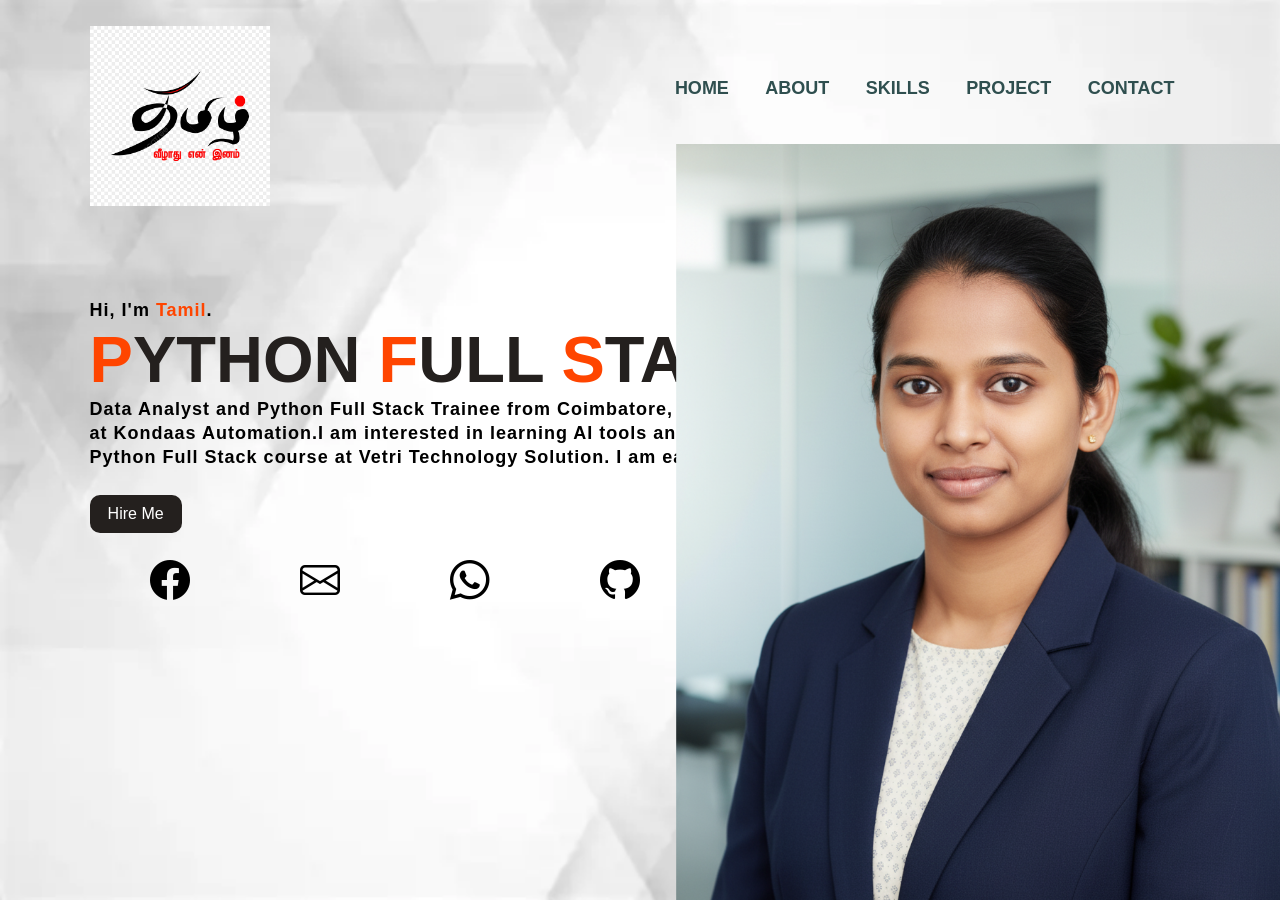
<file: Class Task Portfolio/index.html>
<!DOCTYPE html>
<html lang="en">
<head>
    <meta charset="UTF-8">
    <meta name="viewport" content="width=device-width, initial-scale=1.0">
    <title>My Portfolio</title>
    <link rel="stylesheet" href="Style.css">
    
<link rel="stylesheet" href="https://cdn.jsdelivr.net/npm/bootstrap-icons@1.10.5/font/bootstrap-icons.css">
</head>
<body>
   <div class="main">
<div class="navbar">
<img src="pic/logo.jpg" class="logo">
<ul>
    <li><a href="index.html">HOME</a></li>
     <li><a href="about.html">ABOUT</a></li>
      <li><a href="skill.html">SKILLS</a></li>
       <li><a href="project.html">PROJECT</a></li>
        <li><a href="contact.html">CONTACT</a></li>
</ul>

</div>
<div class="info">
    <h3>Hi, I'm <span>Tamil</span>.</h3>
    <h1><span>P</span>YTHON <span>F</span>ULL <span>S</span>TACK <span>T</span>RAINEE</h1>
    <h3>Data Analyst and Python Full Stack Trainee from Coimbatore, India.
I am working as a Data Analyst<br> at Kondaas Automation.I am interested in learning AI tools and n8n automation. Recently, I joined a <br> Python Full Stack course at 
Vetri Technology Solution. I am eager to get a job as a Full Stack Developer.</h3>
<a href ="contact.html">Hire Me</href>
    </div>
    <div class="image">
        <img src="pic/profile.png" class="girl">
    </div>
    <div class="icons" style="display:flex; gap:150px; font-size:24px;">
    <a href="https://www.facebook.com/profile.php?id=100007952117588" target="_blank">
        <i class="bi bi-facebook"></i>
    </a>
    <a href="mailto:tamilarasi2222@gmail.com" target="_blank">
        <i class="bi bi-envelope"></i>
    </a>
    <a href="https://wa.me/919659205323" target="_blank">
        <i class="bi bi-whatsapp"></i>
    </a>
    <a href="https://github.com/TamilarasiNagaraj/Tamilarasi-N-Portfolio" target="_blank">
        <i class="bi bi-github"></i>
    </a>
</div>
</div>
</body>

</html>
</file>
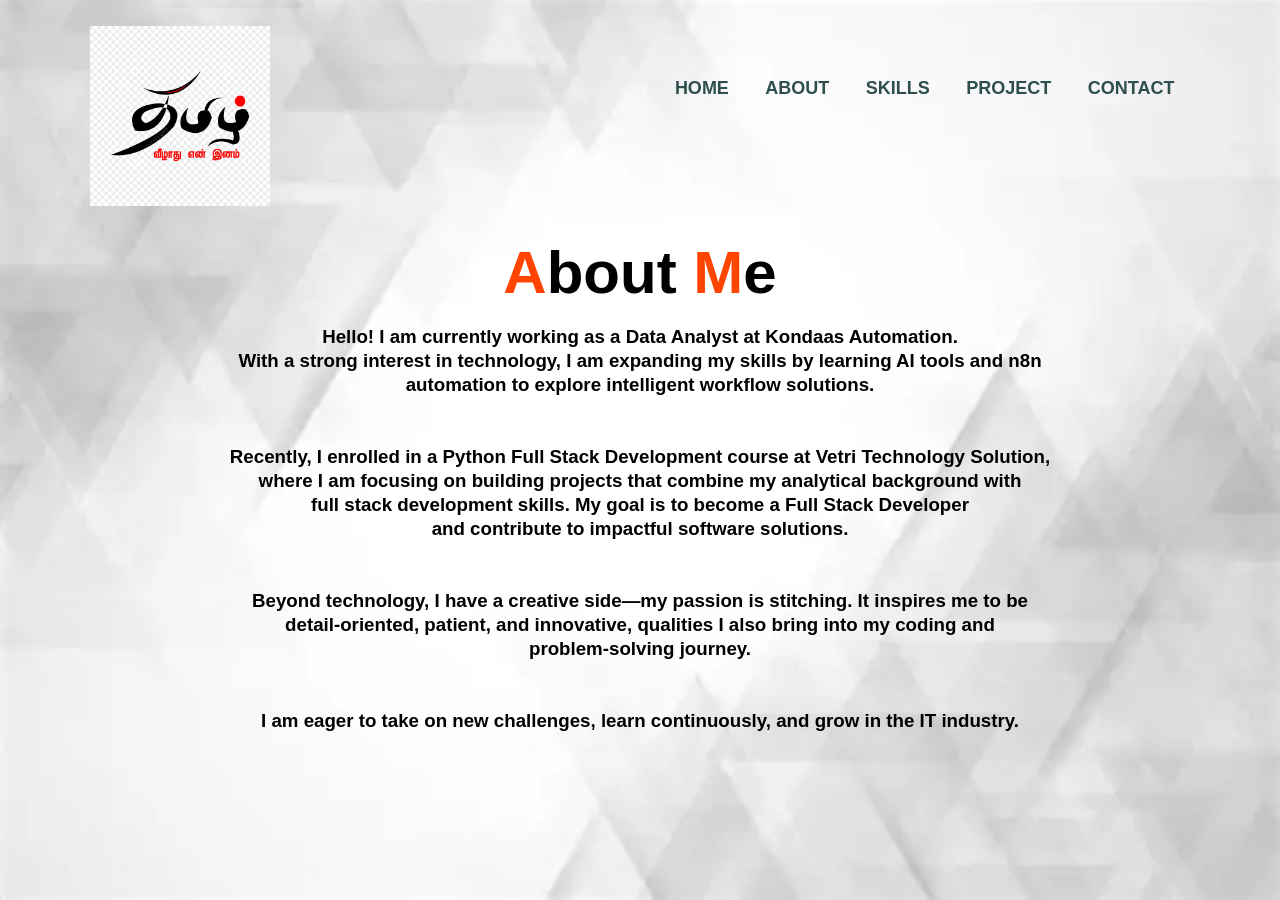
<file: Class Task Portfolio/about.html>
<!DOCTYPE html>
<html lang="en">
<head>
    <meta charset="UTF-8">
    <meta name="viewport" content="width=device-width, initial-scale=1.0">
    <title>My Portfolio</title>
     <link rel="stylesheet" href="Style.css">
</head>
<body>
     <div class="main">
<div class="navbar">
<img src="pic/logo.jpg" class="logo">
<ul>
    <li><a href="index.html">HOME</a></li>
     <li><a href="about.html">ABOUT</a></li>
      <li><a href="skill.html">SKILLS</a></li>
       <li><a href="project.html">PROJECT</a></li>
        <li><a href="contact.html">CONTACT</a></li>
</ul>

</div>
<div class="about">
    <h1><span>A</span>bout <span>M</span>e</h1>
<h3>Hello! I am currently working as a Data Analyst at Kondaas Automation. <br>
    With a strong interest in technology, I am expanding my skills by learning AI tools and n8n <br>
    automation to explore intelligent workflow solutions.</h3><br><br>
<h3>Recently, I enrolled in a Python Full Stack Development course at Vetri
    Technology Solution, <br>where I am focusing on building projects that combine my analytical
    background with <br>full stack development skills. My goal is to become a Full Stack Developer <br>
    and contribute to impactful software solutions.</h3><br><br>
    <h3>
        Beyond technology, I have a creative side—my passion is stitching. It inspires me to be<br>
        detail-oriented, patient, and innovative, qualities I also bring into my coding and <br>problem-solving
        journey.
    </h3><br><br>

    <h3>I am eager to take on new challenges, learn continuously, and grow in the IT industry.</h3>
</div>

</div>
</body>
</html>
</file>
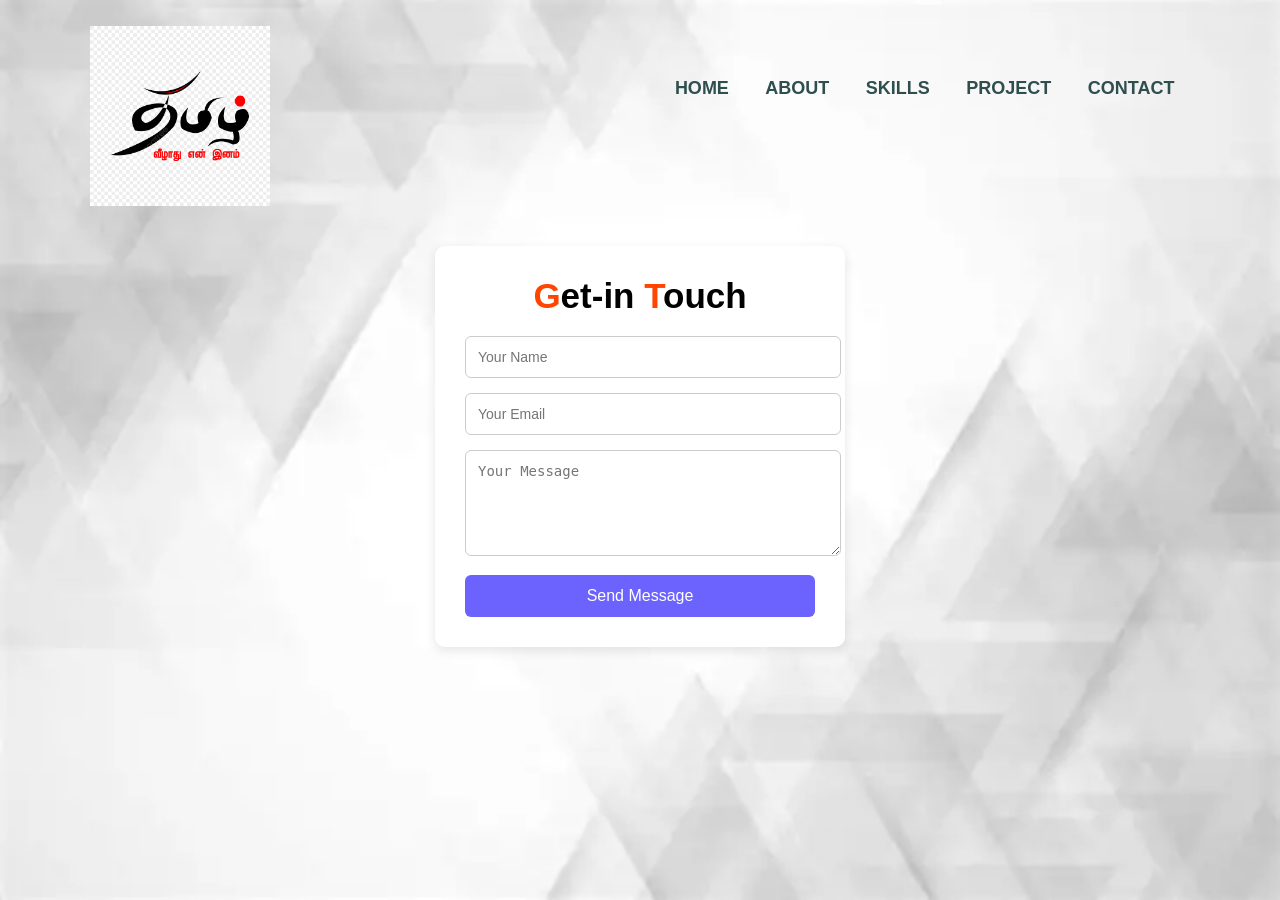
<file: Class Task Portfolio/contact.html>
<!DOCTYPE html>
<html lang="en">
<head>
    <meta charset="UTF-8">
    <meta name="viewport" content="width=device-width, initial-scale=1.0">
    <title>My Portfolio</title>
     <link rel="stylesheet" href="Style.css">
</head>
<body>
     <div class="main">
<div class="navbar">
<img src="pic/logo.jpg" class="logo">
<ul>
    <li><a href="index.html">HOME</a></li>
     <li><a href="about.html">ABOUT</a></li>
      <li><a href="skill.html">SKILLS</a></li>
       <li><a href="project.html">PROJECT</a></li>
        <li><a href="contact.html">CONTACT</a></li>
</ul>

</div>
  <div class="contact-section">

    <form class="contact-form">
            <h1><span>G</span>et-in <span>T</span>ouch</h1>
      <input type="text" name="name" placeholder="Your Name" required>
      <input type="email" name="email" placeholder="Your Email" required>
      <textarea name="message" placeholder="Your Message" rows="5" required></textarea>
      <button type="submit">Send Message</button>
    </form>
</div>
</div>
</body>
</html>
</file>
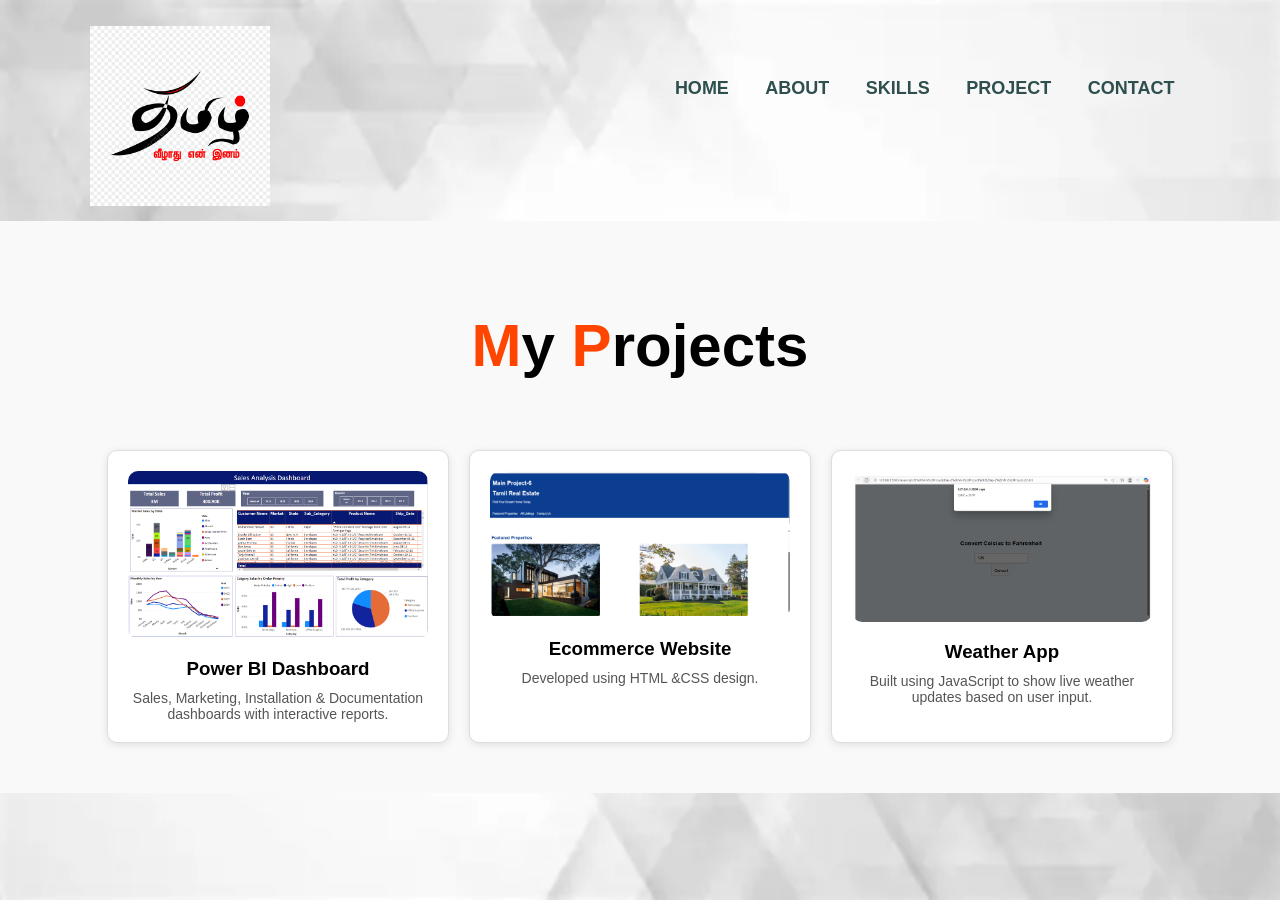
<file: Class Task Portfolio/project.html>
<!DOCTYPE html>
<html lang="en">
<head>
    <meta charset="UTF-8">
    <meta name="viewport" content="width=device-width, initial-scale=1.0">
    <title>My Portfolio</title>
    <link rel="stylesheet" href="Style.css">
    <style>
        /* About Section */
        .about {
            padding: 50px;
            line-height: 1.6;
        }
        .about h1 span {
            color: #007bff;
        }

        /* Projects Section */
        .projects {
            padding: 50px;
            background-color: #f9f9f9;
            text-align: center;
        }

        .projects h1 span {
            color: orangered;
        }

.projects h1{
    font-size: 60px;
    padding: 40px 0;
    
}
        .project-list {
            display: flex;
            flex-wrap: wrap;
            justify-content: center;
            gap: 20px;
            margin-top: 30px;
        }

        .project-card {
            background-color: #fff;
            border: 1px solid #ddd;
            border-radius: 10px;
            width: 300px;
            padding: 20px;
            box-shadow: 0 2px 8px rgba(0,0,0,0.1);
            transition: transform 0.3s;
        }

        .project-card:hover {
            transform: translateY(-5px);
        }

        .project-card img {
            width: 100%;
            border-radius: 10px;
        }

        .project-card h3 {
            margin: 15px 0 10px 0;
        }

        .project-card p {
            font-size: 14px;
            color: #555;
        }

        .project-card .btn {
            display: inline-block;
            margin-top: 10px;
            padding: 8px 15px;
            background-color: #007bff;
            color: #fff;
            text-decoration: none;
            border-radius: 5px;
        }

        .project-card .btn:hover {
            background-color: #0056b3;
        }

        /* Responsive */
        @media screen and (max-width: 768px) {
            .project-list {
                flex-direction: column;
                align-items: center;
            }
        }
    </style>
</head>
<body>
    <div class="main">
        <!-- Navbar -->
        <div class="navbar">
            <img src="pic/logo.jpg" class="logo">
            <ul>
                <li><a href="index.html">HOME</a></li>
                <li><a href="about.html">ABOUT</a></li>
                <li><a href="skill.html">SKILLS</a></li>
                <li><a href="project.html">PROJECT</a></li>
                <li><a href="contact.html">CONTACT</a></li>
            </ul>
        </div>

        <!-- About Section -->
        

        <!-- Projects Section -->
        <div class="projects">
            <h1><span>M</span>y <span>P</span>rojects</h1>
            <div class="project-list">
                <div class="project-card">
                    <img src="pic/218605834-500b9b47-8873-4b4a-94ae-ed86486e3194.png" alt="Power BI Dashboard">
                    <h3>Power BI Dashboard</h3>
                    <p>Sales, Marketing, Installation & Documentation dashboards with interactive reports.</p>
                </div>

                <div class="project-card">
                    <img src="pic/Real Estate Landing Page.png" alt="Ecommerce Website">
                    <h3>Ecommerce Website</h3>
                    <p>Developed using HTML &CSS design.</p>
                </div>

                <div class="project-card">
                    <img src="pic/weather App.png" alt="Weather App">
                    <h3>Weather App</h3>
                    <p>Built using JavaScript to show live weather updates based on user input.</p>
                </div>
            </div>
        </div>
    </div>
</body>
</html>
</file>
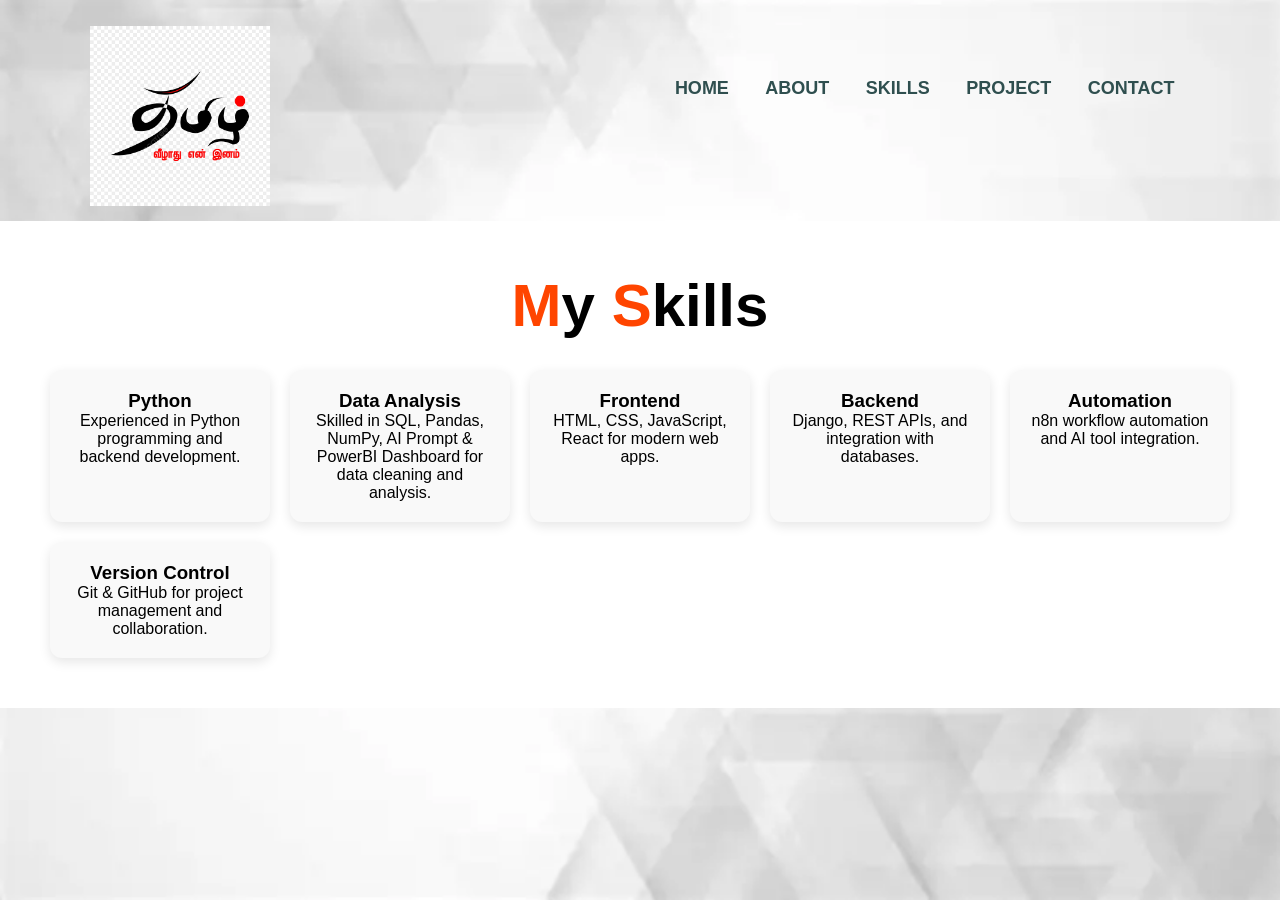
<file: Class Task Portfolio/skill.html>
<!DOCTYPE html>
<html lang="en">
<head>
    <meta charset="UTF-8">
    <meta name="viewport" content="width=device-width, initial-scale=1.0">
    <title>My Portfolio</title>
     <link rel="stylesheet" href="Style.css">
</head>
<body>
     <div class="main">
<div class="navbar">
<img src="pic/logo.jpg" class="logo">
<ul>
    <li><a href="index.html">HOME</a></li>
     <li><a href="about.html">ABOUT</a></li>
      <li><a href="skill.html">SKILLS</a></li>
       <li><a href="project.html">PROJECT</a></li>
        <li><a href="contact.html">CONTACT</a></li>
</ul>

</div>
<section class="skills">
    <h2><span>M</span>y <span>S</span>kills</h2>
    <div class="skills-container">
      <div class="skill-card">
        <i class="bi bi-code-slash"></i>
        <h3>Python</h3>
        <p>Experienced in Python programming and backend development.</p>
      </div>
      <div class="skill-card">
        <i class="bi bi-database"></i>
        <h3>Data Analysis</h3>
        <p>Skilled in SQL, Pandas, NumPy, AI Prompt & PowerBI Dashboard for data cleaning and analysis.</p>
      </div>
      <div class="skill-card">
        <i class="bi bi-window"></i>
        <h3>Frontend</h3>
        <p>HTML, CSS, JavaScript, React for modern web apps.</p>
      </div>
      <div class="skill-card">
        <i class="bi bi-gear"></i>
        <h3>Backend</h3>
        <p>Django, REST APIs, and integration with databases.</p>
      </div>
      <div class="skill-card">
        <i class="bi bi-diagram-3"></i>
        <h3>Automation</h3>
        <p>n8n workflow automation and AI tool integration.</p>
      </div>
      <div class="skill-card">
        <i class="bi bi-git"></i>
        <h3>Version Control</h3>
        <p>Git & GitHub for project management and collaboration.</p>
      </div>
    </div>
  </section>
</div>
</body>
</html>
</file>
<file: Class Task Portfolio/Style.css>
*{
    margin: 0;
    padding:0 ;
}
.main{
    width:100%;
    background-image: url(pic/bg.webp);
    background-position: center;
    background-size: cover;
    height: 100vh;
    position: relative;
    font-family: sans-serif;
}
.navbar{
    width: 86%;
    display: flex;
    margin: auto;
    padding: 15px 0;
    align-items: center;
    justify-content: space-between;
}
.navbar .logo{
    width: 180px;
    cursor: pointer;
    margin-top: 1%;
  
}
ul{
    margin-top: -4%;
}
ul li{
    list-style: none;
    display: inline-block;
    padding: 10px 16px;
}
ul li a{
    font-size: 18px;
    font-weight: bold;
    text-decoration: none;
    margin-top: -3%;
    color: darkslategray;
    transition: .4s ease;
}
ul li a:hover{
    color: orange;
}
.info{
    margin-left: 7%;
    margin-top: 6%
    
}
.info h1{
    font-size: 65px;
    color: rgb(36, 32, 30);
}
.info h3{
    font-size: 18px;
    letter-spacing: 1px;
    line-height: 24px;
}
.info span{
    color:orangered
}
.info a{
    text-decoration: none;
    color:white;
    background:rgb(36,32,30);
    margin:26px 0;
    padding: 10px 18px;
    border-radius: 10px;
    display: inline-block;
    transition: .4s ease;
}
.info a:hover{
    background: cadetblue;
}
.image{
    width:20%;
    height:60%;
    position: absolute;
    right:100px;
    bottom:0;
   
}
.image img{
    position: absolute;
    height: 140%;
    left:40%;
    transform: translate(-55%);
    bottom: 0;
    transition: left 2s ease;
}
.image:hover .girl{
    left:55%;
}
.icons a{
    text-decoration: none;
color: black;
}
.icons i{
    margin-left:7%;
    color:black;
    margin-right: -60px;
    font-size: 40px;
    transition: .4s ease;
}
.icons i:hover{
color: blue;
}

.about h1{
    font-size: 60px;
    padding: 40px 0;
    
}
.about span{
    color: orangered;
}
.about{
    line-height: 24px;
    margin: 0 auto;
    text-align: center;
    font-family: sans-serif;
}
.skills {
  padding: 50px;
  text-align: center;
  background: #fff;
}

.skills h2 {
  font-size: 60px;
  margin-bottom: 30px;
}

.skills-container {
  display: grid;
  grid-template-columns: repeat(auto-fit, minmax(220px, 3fr));
  gap: 20px;
}

.skill-card {
  background: #f9f9f9;
  padding: 20px;
  border-radius: 12px;
  box-shadow: 0px 4px 12px rgba(0,0,0,0.1);
  transition: transform 0.3s;
}

.skill-card:hover {
  transform: translateY(-5px);
}

.skill-card i {
  font-size: 36px;
  color: #140e85;
  margin-bottom: 10px;
}
.skills span{
    color: orangered;
}
.contact-section {
  height: 50vh; /* full screen height */
  display: flex;
  justify-content: center; /* center horizontally */
  align-items: center;     /* center vertically */
}

.contact-form {
  background: #fff;
  padding: 30px;
  border-radius: 10px;
  box-shadow: 0px 4px 12px rgba(0, 0, 0, 0.1);
  width: 350px;
  text-align: center;
}
.contact-form h1 {
  margin-bottom: 20px;
  font-size: 35px;
}

.contact-form input,
.contact-form textarea {
  width: 100%;
  padding: 12px;
  margin-bottom: 15px;
  border: 1px solid #ccc;
  border-radius: 6px;
  outline: none;
  font-size: 14px;
}

.contact-form button {
  width: 100%;
  padding: 12px;
  background: #6c63ff;
  border: none;
  border-radius: 6px;
  color: white;
  font-size: 16px;
  cursor: pointer;
  transition: 0.3s;
}

.contact-form button:hover {
  background: #574fd6;
}
.contact-form span{
    color: orangered;
}
/* ===== Tablets ===== */
@media screen and (max-width: 1024px) {
    .navbar {
        width: 95%;
        flex-wrap: wrap;
        justify-content: center;
    }

    .navbar ul {
        flex-direction: column;
        align-items: center;
        margin-top: 10px;
    }

    .info {
        margin-left: 0;
        text-align: center;
    }

    .info h1 {
        font-size: 48px;
    }

    .info h3 {
        font-size: 16px;
    }

    .image {
        width: 30%;
        position: relative;
        right: 0;
        bottom: 0;
        margin: 20px auto;
    }

    .image img {
        width: 100%;
        height: auto;
        position: relative;
        left: 0;
        transform: none;
    }

    .icons i {
        font-size: 32px;
        margin-left: 5px;
        margin-right: 5px;
    }
}

/* ===== Mobile Phones ===== */
@media screen and (max-width: 480px) {
    .info h1 {
        font-size: 32px;
    }

    .info h3 {
        font-size: 14px;
    }

    .image {
        width: 50%;
    }

    .image img {
        width: 100%;
        height: auto;
    }

    .icons {
        gap: 15px;
        justify-content: center;
    }

    .icons i {
        font-size: 28px;
        margin-left: 2px;
        margin-right: 2px;
    }

    ul li {
        padding: 6px 10px;
    }

    ul li a {
        font-size: 16px;
    }
}
</file>
